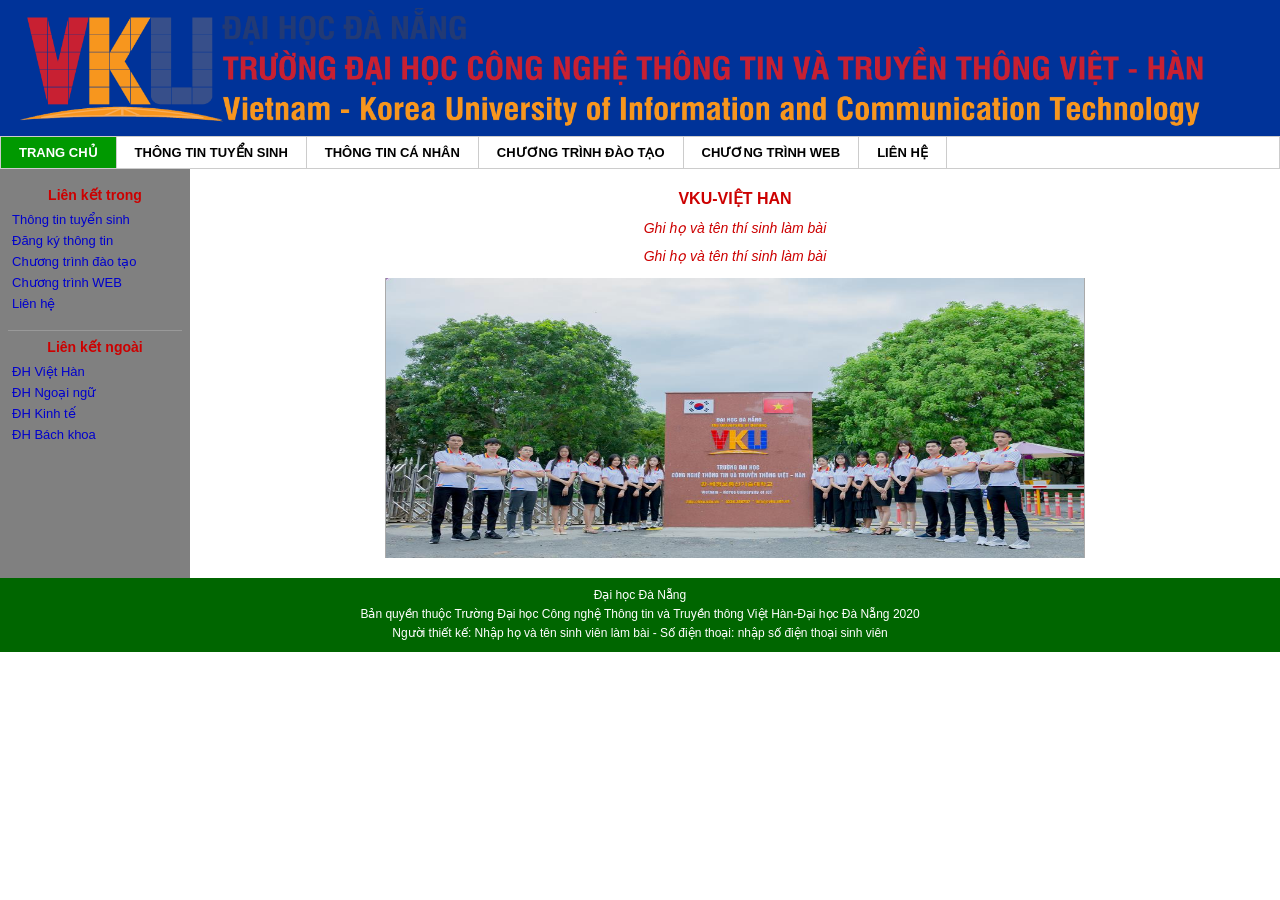
<file: index.html>
<!DOCTYPE html>
<html lang="vi">
<head>
    <meta charset="UTF-8">
    <meta name="viewport" content="width=device-width, initial-scale=1.0">
    <title>VKU - Trang Chủ</title>
    <link rel="stylesheet" href="style.css">
</head>
<body>

<!-- HEADER -->
<div id="header">
    <div id="header-content">
        <img src="logo.png"  style="height: 120px; width: 1200px;">
    </div>
</div>

<!-- NAVBAR -->
<div id="navbar">
    <ul>
        <li><a href="index.html" class="active" style="background:#009900; color:#fff;">TRANG CHỦ</a></li>
        <li><a href="index1.html">THÔNG TIN TUYỂN SINH</a></li>
        <li><a href="thongtin.html">THÔNG TIN CÁ NHÂN</a></li>
        <li><a href="chuongtrinh.html">CHƯƠNG TRÌNH ĐÀO TẠO</a></li>
        <li><a href="chuongtrinhweb.html">CHƯƠNG TRÌNH WEB</a></li>
        <li><a href="lienhe.html">LIÊN HỆ</a></li>
    </ul>
</div>

<!-- MAIN LAYOUT -->
<div id="wrapper">

    <!-- SIDEBAR -->
    <div id="sidebar">
        <div class="sidebar-title">Liên kết trong</div>
        <ul>
            <li><a href="index1.html">Thông tin tuyển sinh</a></li>
            <li><a href="thongtin.html">Đăng ký thông tin</a></li>
            <li><a href="chuongtrinh.html">Chương trình đào tạo</a></li>
            <li><a href="chuongtrinhweb.html">Chương trình WEB</a></li>
            <li><a href="lienhe.html">Liên hệ</a></li>
        </ul>
        <hr>
        <div class="sidebar-title">Liên kết ngoài</div>
        <ul>
            <li><a href="http://vku.udn.vn" target="_blank">ĐH Việt Hàn</a></li>
            <li><a href="http://ufl.udn.vn" target="_blank">ĐH Ngoại ngữ</a></li>
            <li><a href="http://due.udn.vn" target="_blank">ĐH Kinh tế</a></li>
            <li><a href="http://dut.udn.vn" target="_blank">ĐH Bách khoa</a></li>
        </ul>
    </div>

    <!-- CONTENT -->
    <div id="content">
        <div id="trangchu-content">
            <h2>VKU-VIỆT HAN</h2>
            <p style="font-style:italic; color:#cc0000; margin-bottom:12px;">Ghi họ và tên thí sinh làm bài</p>
            <p style="font-style:italic; color:#cc0000; margin-bottom:14px;">Ghi họ và tên thí sinh làm bài</p>
            <!-- Placeholder hình ảnh sinh viên VKU -->
            <div style="width:700px; max-width:100%; height:280px; border:1px solid #aaa; background:#e8e8e8; display:flex; align-items:center; justify-content:center; margin:0 auto; color:#888; font-size:16px;">
                <img src="chu.jpg" alt="" height="280px" width="100%b">
            </div>
        </div>
    </div>

</div>

<!-- FOOTER -->
<div id="footer">
    Đại học Đà Nẵng<br>
    Bản quyền thuộc Trường Đại học Công nghệ Thông tin và Truyền thông Việt Hàn-Đại học Đà Nẵng 2020<br>
    Người thiết kế: Nhập họ và tên sinh viên làm bài - Số điện thoại: nhập số điện thoại sinh viên
</div>

</body>
</html>
</file>
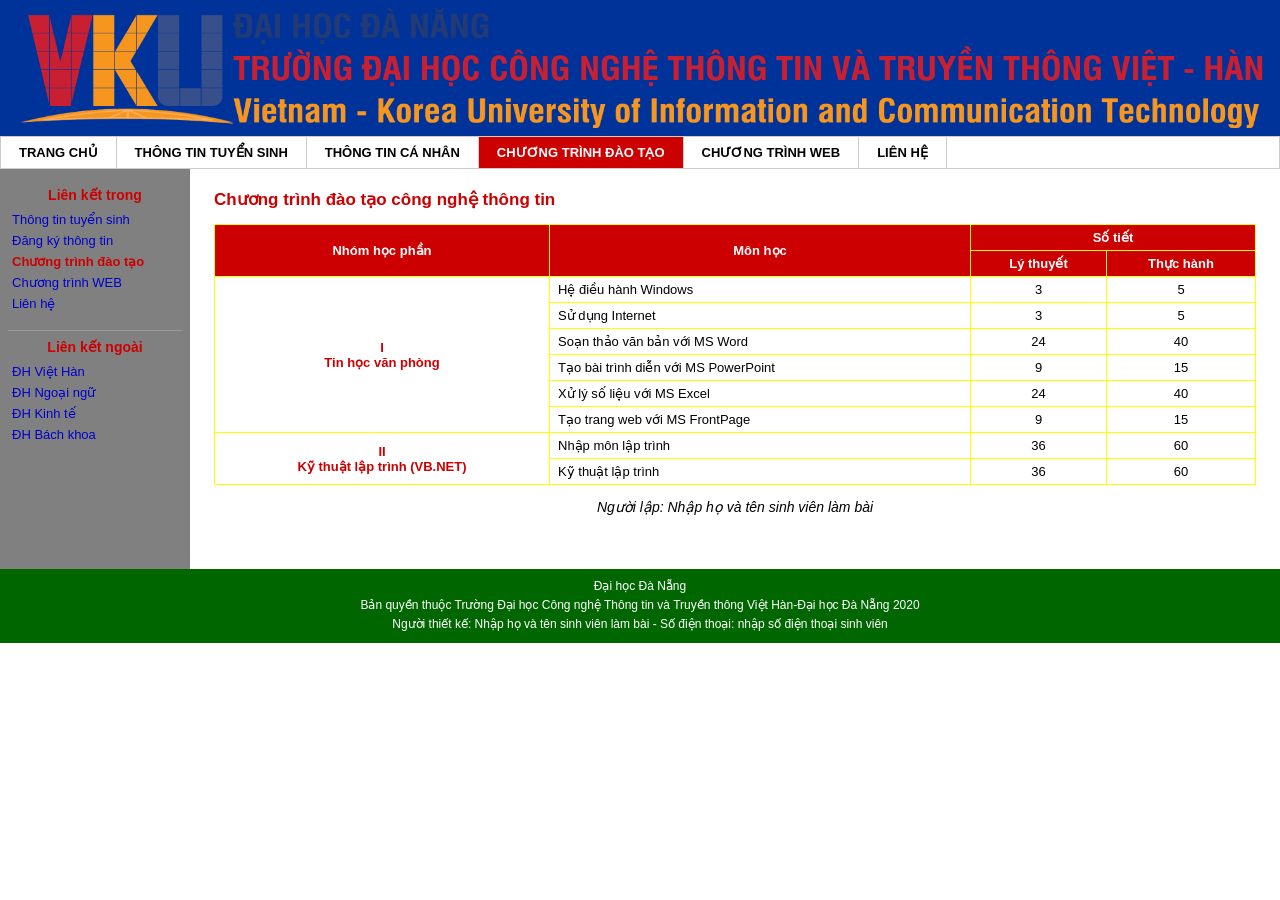
<file: chuongtrinh.html>
<!DOCTYPE html>
<html lang="vi">
<head>
    <meta charset="UTF-8">
    <meta name="viewport" content="width=device-width, initial-scale=1.0">
    <title>VKU - Chương Trình Đào Tạo</title>
    <link rel="stylesheet" href="style.css">
</head>
<body>

<!-- HEADER -->
<div id="header">
    <div id="header-content">
        <img src="logo.png"  style="height: 120px; width: 1500px;">
    </div>
</div>

<!-- NAVBAR -->
<div id="navbar">
    <ul>
        <li><a href="index.html">TRANG CHỦ</a></li>
        <li><a href="index1.html">THÔNG TIN TUYỂN SINH</a></li>
        <li><a href="thongtin.html">THÔNG TIN CÁ NHÂN</a></li>
        <li><a href="chuongtrinh.html" class="active">CHƯƠNG TRÌNH ĐÀO TẠO</a></li>
        <li><a href="chuongtrinhweb.html">CHƯƠNG TRÌNH WEB</a></li>
        <li><a href="lienhe.html">LIÊN HỆ</a></li>
    </ul>
</div>

<!-- MAIN LAYOUT -->
<div id="wrapper">

    <!-- SIDEBAR -->
    <div id="sidebar">
        <div class="sidebar-title">Liên kết trong</div>
        <ul>
            <li><a href="index1.html">Thông tin tuyển sinh</a></li>
            <li><a href="thongtin.html">Đăng ký thông tin</a></li>
            <li><a href="chuongtrinh.html" class="active-link">Chương trình đào tạo</a></li>
            <li><a href="chuongtrinhweb.html">Chương trình WEB</a></li>
            <li><a href="lienhe.html">Liên hệ</a></li>
        </ul>
        <hr>
        <div class="sidebar-title">Liên kết ngoài</div>
        <ul>
            <li><a href="http://vku.udn.vn" target="_blank">ĐH Việt Hàn</a></li>
            <li><a href="http://ufl.udn.vn" target="_blank">ĐH Ngoại ngữ</a></li>
            <li><a href="http://due.udn.vn" target="_blank">ĐH Kinh tế</a></li>
            <li><a href="http://dut.udn.vn" target="_blank">ĐH Bách khoa</a></li>
        </ul>
    </div>

    <!-- CONTENT -->
    <div id="content">
        <h2 style="text-align:left; font-size:17px; color:#cc0000; margin-bottom:14px; text-transform:none;">
            Chương trình đào tạo công nghệ thông tin
        </h2>

        <table class="training-table">
            <thead>
                <tr>
                    <th rowspan="2">Nhóm học phần</th>
                    <th rowspan="2">Môn học</th>
                    <th colspan="2">Số tiết</th>
                </tr>
                <tr>
                    <th>Lý thuyết</th>
                    <th>Thực hành</th>
                </tr>
            </thead>
            <tbody>
                <tr>
                    <td class="group-label" rowspan="6">I<br>Tin học văn phòng</td>
                    <td style="text-align:left;">Hệ điều hành Windows</td>
                    <td>3</td>
                    <td>5</td>
                </tr>
                <tr>
                    <td style="text-align:left;">Sử dụng Internet</td>
                    <td>3</td>
                    <td>5</td>
                </tr>
                <tr>
                    <td style="text-align:left;">Soạn thảo văn bản với MS Word</td>
                    <td>24</td>
                    <td>40</td>
                </tr>
                <tr>
                    <td style="text-align:left;">Tạo bài trình diễn với MS PowerPoint</td>
                    <td>9</td>
                    <td>15</td>
                </tr>
                <tr>
                    <td style="text-align:left;">Xử lý số liệu với MS Excel</td>
                    <td>24</td>
                    <td>40</td>
                </tr>
                <tr>
                    <td style="text-align:left;">Tạo trang web với MS FrontPage</td>
                    <td>9</td>
                    <td>15</td>
                </tr>
                <tr>
                    <td class="group-label" rowspan="2">II<br>Kỹ thuật lập trình (VB.NET)</td>
                    <td style="text-align:left;">Nhập môn lập trình</td>
                    <td>36</td>
                    <td>60</td>
                </tr>
                <tr>
                    <td style="text-align:left;">Kỹ thuật lập trình</td>
                    <td>36</td>
                    <td>60</td>
                </tr>
            </tbody>
        </table>

        <p class="training-caption">Người lập: Nhập họ và tên sinh viên làm bài</p>
    </div>

</div>

<!-- FOOTER -->
<div id="footer">
    Đại học Đà Nẵng<br>
    Bản quyền thuộc Trường Đại học Công nghệ Thông tin và Truyền thông Việt Hàn-Đại học Đà Nẵng 2020<br>
    Người thiết kế: Nhập họ và tên sinh viên làm bài - Số điện thoại: nhập số điện thoại sinh viên
</div>

</body>
</html>
</file>
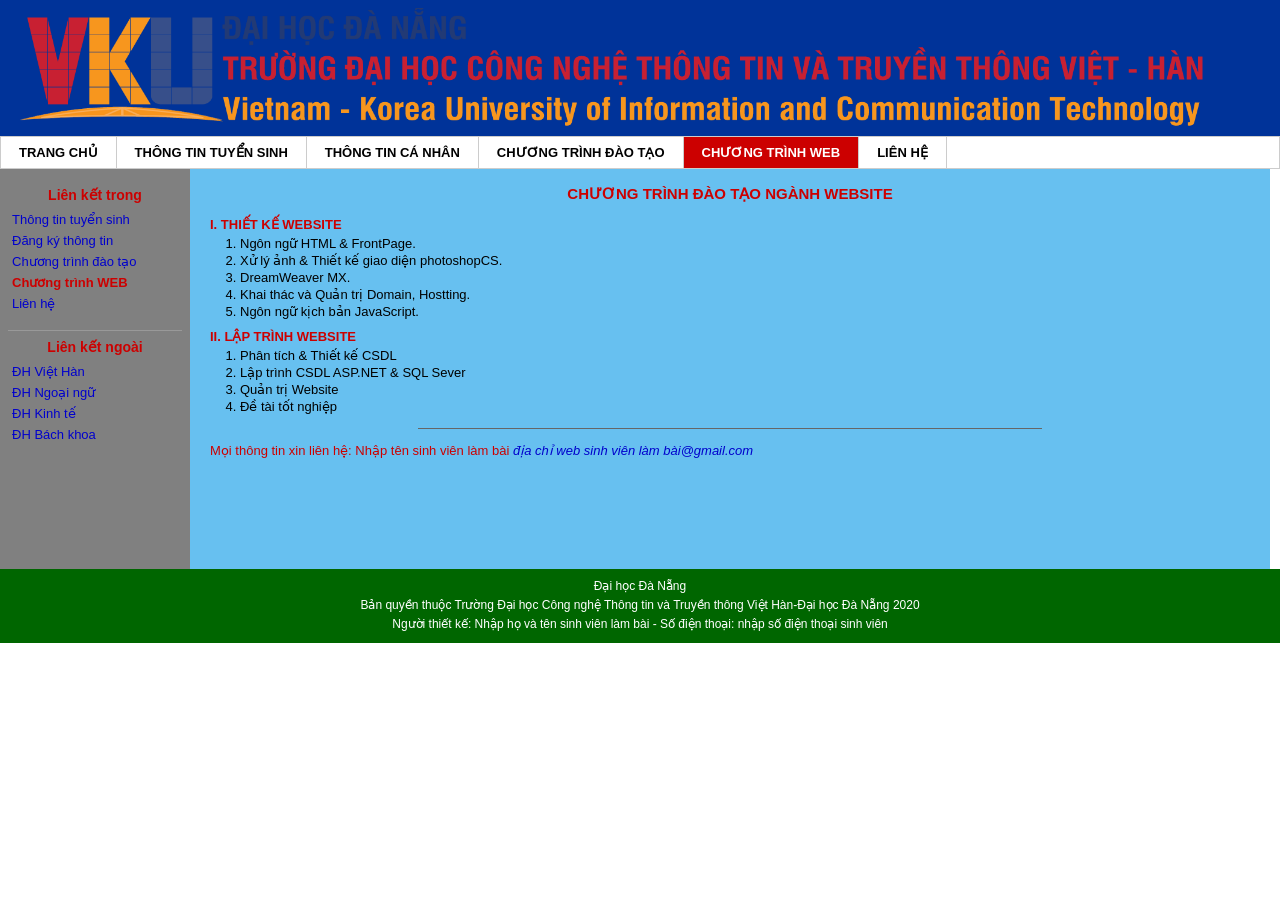
<file: chuongtrinhweb.html>
<!DOCTYPE html>
<html lang="vi">
<head>
    <meta charset="UTF-8">
    <meta name="viewport" content="width=device-width, initial-scale=1.0">
    <title>VKU - Chương Trình Web</title>
    <link rel="stylesheet" href="style.css">
</head>
<body>

<!-- HEADER -->
<div id="header">
    <div id="header-content">
        <img src="logo.png"  style="height: 120px; width: 1200px;">
    </div>
</div>

<!-- NAVBAR -->
<div id="navbar">
    <ul>
        <li><a href="index.html">TRANG CHỦ</a></li>
        <li><a href="index1.html">THÔNG TIN TUYỂN SINH</a></li>
        <li><a href="thongtin.html">THÔNG TIN CÁ NHÂN</a></li>
        <li><a href="chuongtrinh.html">CHƯƠNG TRÌNH ĐÀO TẠO</a></li>
        <li><a href="chuongtrinhweb.html" class="active">CHƯƠNG TRÌNH WEB</a></li>
        <li><a href="lienhe.html">LIÊN HỆ</a></li>
    </ul>
</div>

<!-- MAIN LAYOUT -->
<div id="wrapper">

    <!-- SIDEBAR -->
    <div id="sidebar">
        <div class="sidebar-title">Liên kết trong</div>
        <ul>
            <li><a href="index1.html">Thông tin tuyển sinh</a></li>
            <li><a href="thongtin.html">Đăng ký thông tin</a></li>
            <li><a href="chuongtrinh.html">Chương trình đào tạo</a></li>
            <li><a href="chuongtrinhweb.html" class="active-link">Chương trình WEB</a></li>
            <li><a href="lienhe.html">Liên hệ</a></li>
        </ul>
        <hr>
        <div class="sidebar-title">Liên kết ngoài</div>
        <ul>
            <li><a href="http://vku.udn.vn" target="_blank">ĐH Việt Hàn</a></li>
            <li><a href="http://ufl.udn.vn" target="_blank">ĐH Ngoại ngữ</a></li>
            <li><a href="http://due.udn.vn" target="_blank">ĐH Kinh tế</a></li>
            <li><a href="http://dut.udn.vn" target="_blank">ĐH Bách khoa</a></li>
        </ul>
    </div>

    <!-- CONTENT -->
    <div id="chuongtrinhweb-content">
        <h2>CHƯƠNG TRÌNH ĐÀO TẠO NGÀNH WEBSITE</h2>

        <p class="section-title">I. THIẾT KẾ WEBSITE</p>
        <ol>
            <li>Ngôn ngữ HTML &amp; FrontPage.</li>
            <li>Xử lý ảnh &amp; Thiết kế giao diện photoshopCS.</li>
            <li>DreamWeaver MX.</li>
            <li>Khai thác và Quản trị Domain, Hostting.</li>
            <li>Ngôn ngữ kịch bản JavaScript.</li>
        </ol>

        <p class="section-title">II. LẬP TRÌNH WEBSITE</p>
        <ol>
            <li>Phân tích &amp; Thiết kế CSDL</li>
            <li>Lập trình CSDL ASP.NET &amp; SQL Sever</li>
            <li>Quản trị Website</li>
            <li>Đề tài tốt nghiệp</li>
        </ol>

        <hr>

        <p class="contact-info">
            Mọi thông tin xin liên hệ: Nhập tên sinh viên làm bài
            <a href="mailto:diachi@gmail.com"><em>địa chỉ web sinh viên làm bài@gmail.com</em></a>
        </p>
    </div>

</div>

<!-- FOOTER -->
<div id="footer">
    Đại học Đà Nẵng<br>
    Bản quyền thuộc Trường Đại học Công nghệ Thông tin và Truyền thông Việt Hàn-Đại học Đà Nẵng 2020<br>
    Người thiết kế: Nhập họ và tên sinh viên làm bài - Số điện thoại: nhập số điện thoại sinh viên
</div>

</body>
</html>
</file>
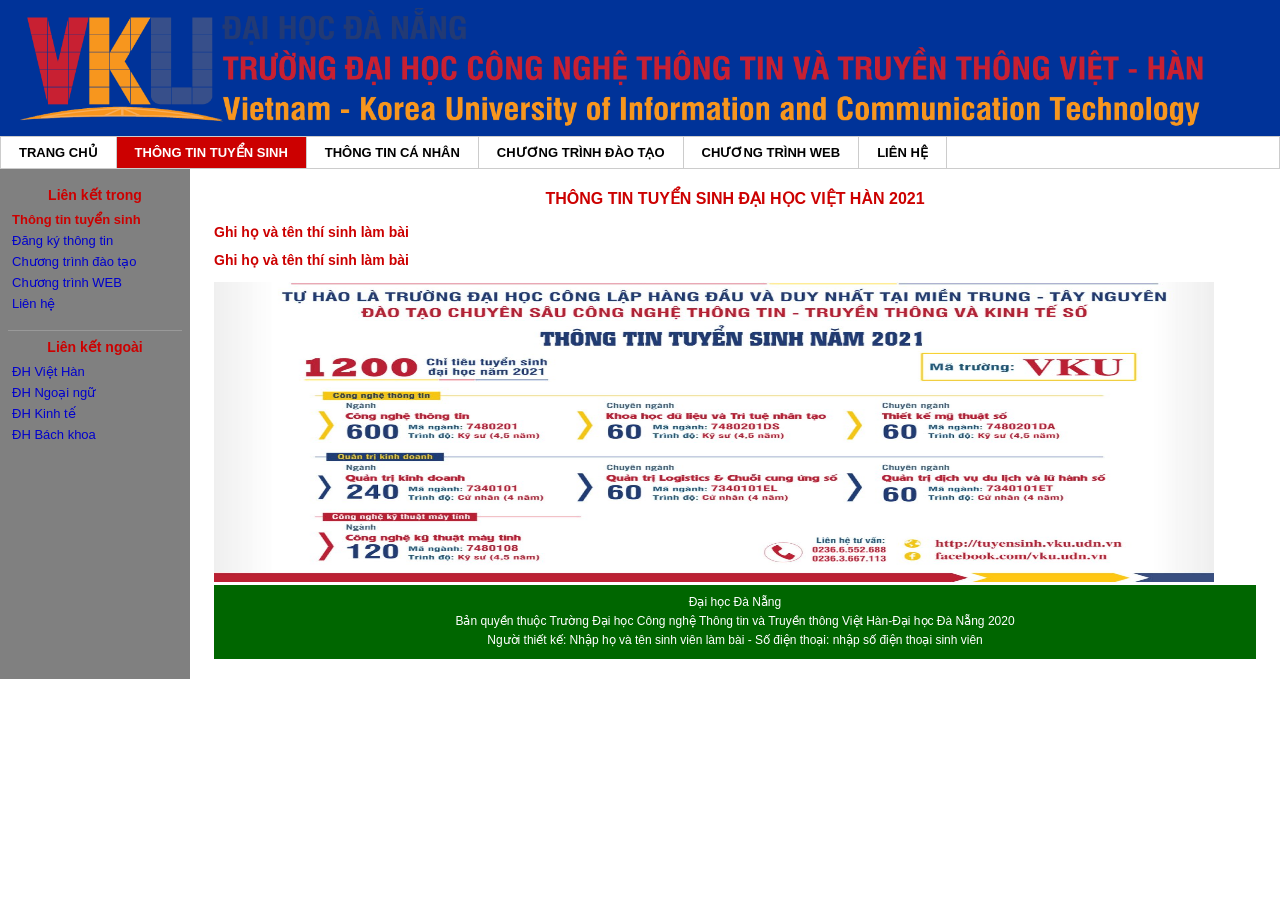
<file: index1.html>
<!DOCTYPE html>
<html lang="vi">
<head>
    <meta charset="UTF-8">
    <meta name="viewport" content="width=device-width, initial-scale=1.0">
    <title>VKU - Thông Tin Tuyển Sinh</title>
    <link rel="stylesheet" href="style.css">
</head>
<body>

<!-- HEADER -->
<div id="header">
    <div id="header-content">
        <img src="logo.png"  style="height: 120px; width: 1200px;">
    </div>
</div>

<!-- NAVBAR -->
<div id="navbar">
    <ul>
        <li><a href="index.html">TRANG CHỦ</a></li>
        <li><a href="index1.html" class="active">THÔNG TIN TUYỂN SINH</a></li>
        <li><a href="thongtin.html">THÔNG TIN CÁ NHÂN</a></li>
        <li><a href="chuongtrinh.html">CHƯƠNG TRÌNH ĐÀO TẠO</a></li>
        <li><a href="chuongtrinhweb.html">CHƯƠNG TRÌNH WEB</a></li>
        <li><a href="lienhe.html">LIÊN HỆ</a></li>
    </ul>
</div>

<!-- MAIN LAYOUT -->
<div id="wrapper">

    <!-- SIDEBAR -->
    <div id="sidebar">
        <div class="sidebar-title">Liên kết trong</div>
        <ul>
            <li><a href="index1.html" class="active-link">Thông tin tuyển sinh</a></li>
            <li><a href="thongtin.html">Đăng ký thông tin</a></li>
            <li><a href="chuongtrinh.html">Chương trình đào tạo</a></li>
            <li><a href="chuongtrinhweb.html">Chương trình WEB</a></li>
            <li><a href="lienhe.html">Liên hệ</a></li>
        </ul>
        <hr>
        <div class="sidebar-title">Liên kết ngoài</div>
        <ul>
            <li><a href="http://vku.udn.vn" target="_blank">ĐH Việt Hàn</a></li>
            <li><a href="http://ufl.udn.vn" target="_blank">ĐH Ngoại ngữ</a></li>
            <li><a href="http://due.udn.vn" target="_blank">ĐH Kinh tế</a></li>
            <li><a href="http://dut.udn.vn" target="_blank">ĐH Bách khoa</a></li>
        </ul>
    </div>

    <!-- CONTENT -->
    <div id="content">
        <h2>THÔNG TIN TUYỂN SINH ĐẠI HỌC VIỆT HÀN 2021</h2>

        <p style="font-weight:bold; color:#cc0000; margin-bottom:12px;">Ghi họ và tên thí sinh làm bài</p>
        <p style="font-weight:bold; color:#cc0000; margin-bottom:14px;">Ghi họ và tên thí sinh làm bài</p>

       <img src="ts2021.jpg" height="300" width="1000px" alt="">
<!-- FOOTER -->
<div id="footer">
    Đại học Đà Nẵng<br>
    Bản quyền thuộc Trường Đại học Công nghệ Thông tin và Truyền thông Việt Hàn-Đại học Đà Nẵng 2020<br>
    Người thiết kế: Nhập họ và tên sinh viên làm bài - Số điện thoại: nhập số điện thoại sinh viên
</div>

</body>
</html>
</file>
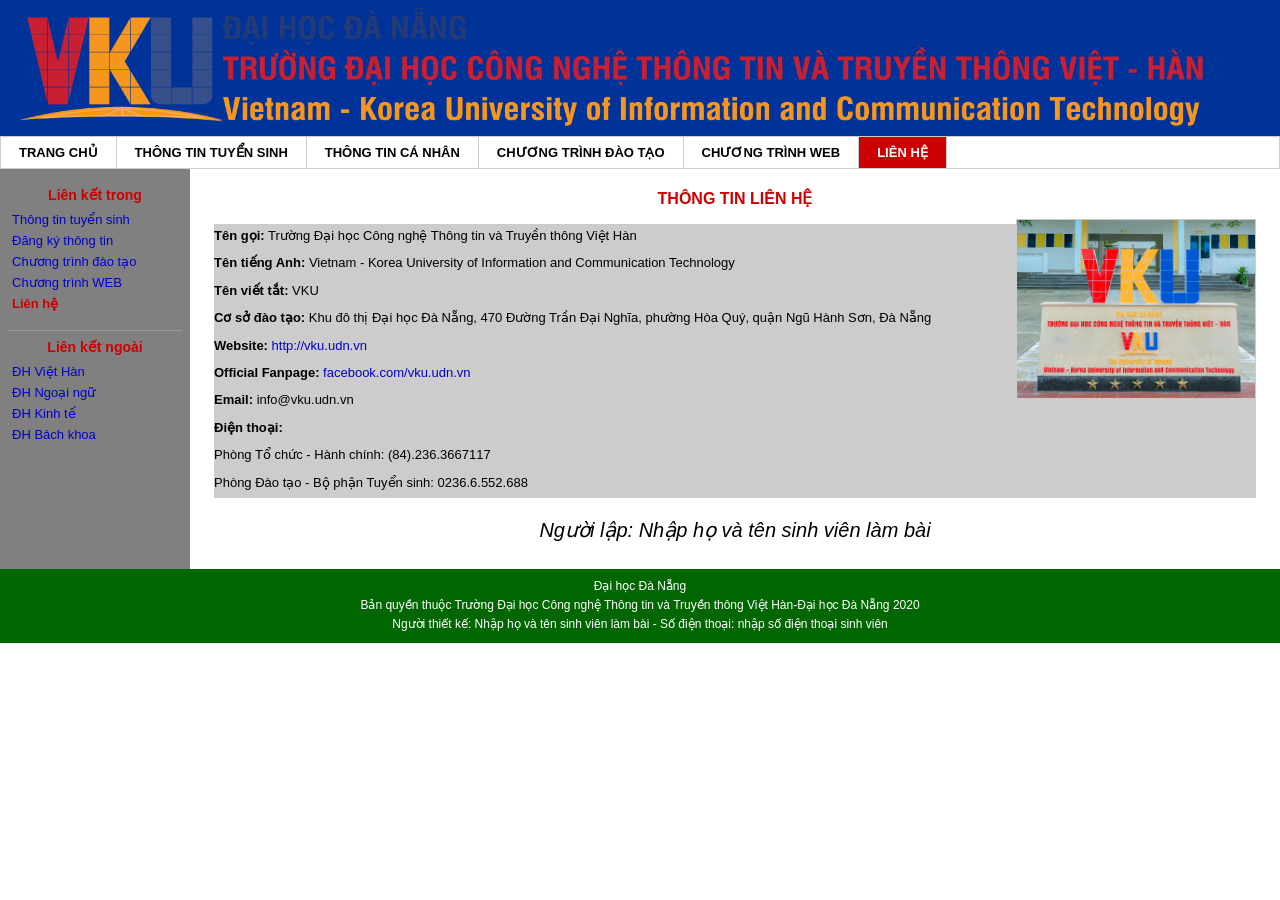
<file: lienhe.html>
<!DOCTYPE html>
<html lang="vi">
<head>
    <meta charset="UTF-8">
    <meta name="viewport" content="width=device-width, initial-scale=1.0">
    <title>VKU - Liên Hệ</title>
    <link rel="stylesheet" href="style.css">
</head>
<body>

<!-- HEADER -->
<div id="header">
    <div id="header-content">
        <img src="logo.png"  style="height: 120px; width: 1200px;">
    </div>
</div>
<!-- NAVBAR -->
<div id="navbar">
    <ul>
        <li><a href="index.html">TRANG CHỦ</a></li>
        <li><a href="index1.html">THÔNG TIN TUYỂN SINH</a></li>
        <li><a href="thongtin.html">THÔNG TIN CÁ NHÂN</a></li>
        <li><a href="chuongtrinh.html">CHƯƠNG TRÌNH ĐÀO TẠO</a></li>
        <li><a href="chuongtrinhweb.html">CHƯƠNG TRÌNH WEB</a></li>
        <li><a href="lienhe.html" class="active">LIÊN HỆ</a></li>
    </ul>
</div>

<!-- MAIN LAYOUT -->
<div id="wrapper">

    <!-- SIDEBAR -->
    <div id="sidebar">
        <div class="sidebar-title">Liên kết trong</div>
        <ul>
            <li><a href="index1.html">Thông tin tuyển sinh</a></li>
            <li><a href="thongtin.html">Đăng ký thông tin</a></li>
            <li><a href="chuongtrinh.html">Chương trình đào tạo</a></li>
            <li><a href="chuongtrinhweb.html">Chương trình WEB</a></li>
            <li><a href="lienhe.html" class="active-link">Liên hệ</a></li>
        </ul>
        <hr>
        <div class="sidebar-title">Liên kết ngoài</div>
        <ul>
            <li><a href="http://vku.udn.vn" target="_blank">ĐH Việt Hàn</a></li>
            <li><a href="http://ufl.udn.vn" target="_blank">ĐH Ngoại ngữ</a></li>
            <li><a href="http://due.udn.vn" target="_blank">ĐH Kinh tế</a></li>
            <li><a href="http://dut.udn.vn" target="_blank">ĐH Bách khoa</a></li>
        </ul>
    </div>

    <!-- CONTENT -->
    <div id="content">
        <h2>THÔNG TIN LIÊN HỆ</h2>

        <div id="lienhe-content">
            <div class="lienhe-info">
                <p><strong>Tên gọi:</strong> Trường Đại học Công nghệ Thông tin và Truyền thông Việt Hàn</p>
                <p><strong>Tên tiếng Anh:</strong> Vietnam - Korea University of Information and Communication Technology</p>
                <p><strong>Tên viết tắt:</strong> VKU</p>
                <p><strong>Cơ sở đào tạo:</strong> Khu đô thị Đại học Đà Nẵng, 470 Đường Trần Đại Nghĩa, phường Hòa Quý, quận Ngũ Hành Sơn, Đà Nẵng</p>
                <p><strong>Website:</strong> <a href="http://vku.udn.vn" target="_blank">http://vku.udn.vn</a></p>
                <p><strong>Official Fanpage:</strong> <a href="https://facebook.com/vku.udn.vn" target="_blank">facebook.com/vku.udn.vn</a></p>
                <p><strong>Email:</strong> info@vku.udn.vn</p>
                <p><strong>Điện thoại:</strong></p>
                <p>Phòng Tổ chức - Hành chính: (84).236.3667117</p>
                <p>Phòng Đào tạo - Bộ phận Tuyển sinh: 0236.6.552.688</p>
            </div>
            <div class="lienhe-img">
                <!-- Placeholder ảnh VKU -->
                <div style="width:240px; height:170px; border:1px solid #aaa; background:#e8e8e8; display:flex; align-items:center; justify-content:center; color:#888; font-size:13px; text-align:center;">
                    <img src="vku.jpg" alt="">
                </div>
            </div>
        </div>

        <p class="lienhe-footer-name">Người lập: Nhập họ và tên sinh viên làm bài</p>
    </div>

</div>

<!-- FOOTER -->
<div id="footer">
    Đại học Đà Nẵng<br>
    Bản quyền thuộc Trường Đại học Công nghệ Thông tin và Truyền thông Việt Hàn-Đại học Đà Nẵng 2020<br>
    Người thiết kế: Nhập họ và tên sinh viên làm bài - Số điện thoại: nhập số điện thoại sinh viên
</div>

</body>
</html>
</file>
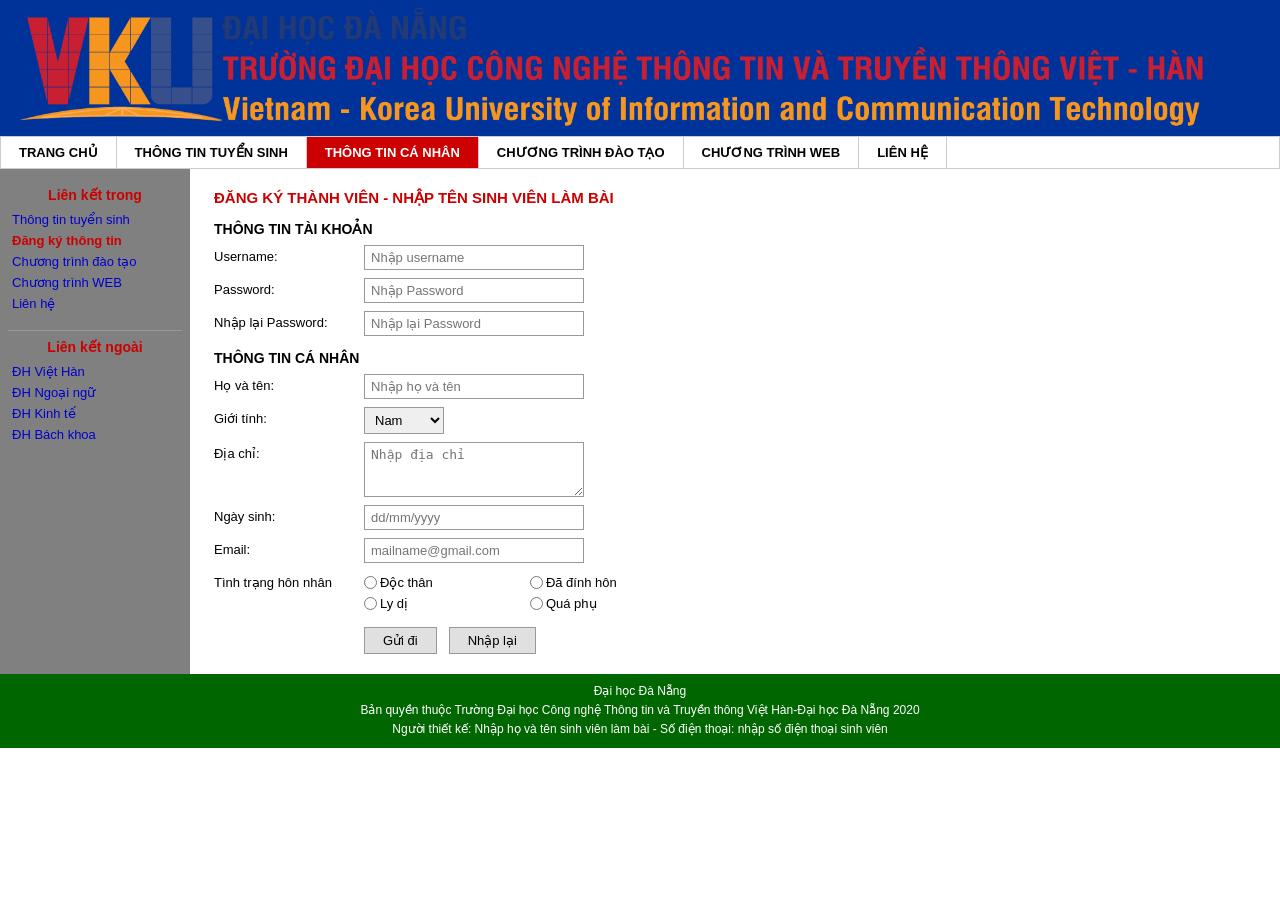
<file: thongtin.html>
<!DOCTYPE html>
<html lang="vi">
<head>
    <meta charset="UTF-8">
    <meta name="viewport" content="width=device-width, initial-scale=1.0">
    <title>VKU - Thông Tin Cá Nhân</title>
    <link rel="stylesheet" href="style.css">
</head>
<body>

<!-- HEADER -->
<div id="header">
    <div id="header-content">
        <img src="logo.png"  style="height: 120px; width: 1200px;">
    </div>
</div>

<!-- NAVBAR -->
<div id="navbar">
    <ul>
        <li><a href="index.html">TRANG CHỦ</a></li>
        <li><a href="index1.html">THÔNG TIN TUYỂN SINH</a></li>
        <li><a href="thongtin.html" class="active">THÔNG TIN CÁ NHÂN</a></li>
        <li><a href="chuongtrinh.html">CHƯƠNG TRÌNH ĐÀO TẠO</a></li>
        <li><a href="chuongtrinhweb.html">CHƯƠNG TRÌNH WEB</a></li>
        <li><a href="lienhe.html">LIÊN HỆ</a></li>
    </ul>
</div>

<!-- MAIN LAYOUT -->
<div id="wrapper">

    <!-- SIDEBAR -->
    <div id="sidebar">
        <div class="sidebar-title">Liên kết trong</div>
        <ul>
            <li><a href="index1.html">Thông tin tuyển sinh</a></li>
            <li><a href="thongtin.html" class="active-link">Đăng ký thông tin</a></li>
            <li><a href="chuongtrinh.html">Chương trình đào tạo</a></li>
            <li><a href="chuongtrinhweb.html">Chương trình WEB</a></li>
            <li><a href="lienhe.html">Liên hệ</a></li>
        </ul>
        <hr>
        <div class="sidebar-title">Liên kết ngoài</div>
        <ul>
            <li><a href="http://vku.udn.vn" target="_blank">ĐH Việt Hàn</a></li>
            <li><a href="http://ufl.udn.vn" target="_blank">ĐH Ngoại ngữ</a></li>
            <li><a href="http://due.udn.vn" target="_blank">ĐH Kinh tế</a></li>
            <li><a href="http://dut.udn.vn" target="_blank">ĐH Bách khoa</a></li>
        </ul>
    </div>

    <!-- CONTENT -->
    <div id="content">
        <h2 style="text-align:left; color:#cc0000; text-transform:uppercase; font-size:15px; margin-bottom:14px;">
            ĐĂNG KÝ THÀNH VIÊN - NHẬP TÊN SINH VIÊN LÀM BÀI
        </h2>

        <!-- THÔNG TIN TÀI KHOẢN -->
        <div class="form-section">
            <h3>THÔNG TIN TÀI KHOẢN</h3>

            <div class="form-group">
                <label>Username:</label>
                <input type="text" placeholder="Nhập username">
            </div>
            <div class="form-group">
                <label>Password:</label>
                <input type="password" placeholder="Nhập Password">
            </div>
            <div class="form-group">
                <label>Nhập lại Password:</label>
                <input type="password" placeholder="Nhập lại Password">
            </div>
        </div>

        <!-- THÔNG TIN CÁ NHÂN -->
        <div class="form-section">
            <h3>THÔNG TIN CÁ NHÂN</h3>

            <div class="form-group">
                <label>Họ và tên:</label>
                <input type="text" placeholder="Nhập họ và tên">
            </div>
            <div class="form-group">
                <label>Giới tính:</label>
                <select>
                    <option>Nam</option>
                    <option>Nữ</option>
                </select>
            </div>
            <div class="form-group">
                <label>Địa chỉ:</label>
                <textarea placeholder="Nhập địa chỉ"></textarea>
            </div>
            <div class="form-group">
                <label>Ngày sinh:</label>
                <input type="text" placeholder="dd/mm/yyyy">
            </div>
            <div class="form-group">
                <label>Email:</label>
                <input type="email" placeholder="mailname@gmail.com">
            </div>
            <div class="form-group">
                <label>Tình trạng hôn nhân</label>
                <div class="radio-group">
                    <label><input type="radio" name="honnhan" value="docthan"> Độc thân</label>
                    <label><input type="radio" name="honnhan" value="dahonhon"> Đã đính hôn</label><br>
                    <label><input type="radio" name="honnhan" value="lydi"> Ly dị</label>
                    <label><input type="radio" name="honnhan" value="quaphu"> Quá phụ</label>
                </div>
            </div>
        </div>

        <div class="form-buttons">
            <button type="submit">Gửi đi</button>
            <button type="reset">Nhập lại</button>
        </div>
    </div>

</div>

<!-- FOOTER -->
<div id="footer">
    Đại học Đà Nẵng<br>
    Bản quyền thuộc Trường Đại học Công nghệ Thông tin và Truyền thông Việt Hàn-Đại học Đà Nẵng 2020<br>
    Người thiết kế: Nhập họ và tên sinh viên làm bài - Số điện thoại: nhập số điện thoại sinh viên
</div>

</body>
</html>
</file>
<file: style.css>
/* ===== RESET & BASE ===== */
* {
    margin: 0;
    padding: 0;
    box-sizing: border-box;
}

body {
    font-family: Arial, sans-serif;
    font-size: 14px;
    background: #fff;
}

a {
    text-decoration: none;
    color: inherit;
}

/* ===== HEADER / BANNER ===== */
#header {
    width: 100%;
    background: #1c5fe4;
}

#header img {
    width: 100%;
    height: 90px;
    object-fit: cover;
}

#header-content {
    display: flex;
    align-items: center;
    background: #003399;
    padding: 8px 10px;
    color: white;
}

#header-content .logo-text {
    margin-left: 10px;
}

#header-content .logo-text .title-vn {
    color: #ff6600;
    font-size: 18px;
    font-weight: bold;
    text-transform: uppercase;
}

#header-content .logo-text .title-en {
    color: #ffcc00;
    font-size: 14px;
    font-style: italic;
}

#header-content .logo-text .uni-name {
    color: #ffff00;
    font-size: 11px;
}

/* ===== NAVIGATION BAR ===== */
#navbar {
    background: #fff;
    border: 1px solid #ccc;
}

#navbar ul {
    list-style: none;
    display: flex;
    margin: 0;
    padding: 0;
}

#navbar ul li a {
    display: block;
    padding: 8px 18px;
    color: #000;
    font-weight: bold;
    font-size: 13px;
    text-transform: uppercase;
    border-right: 1px solid #ccc;
    white-space: nowrap;
}

#navbar ul li a:hover,
#navbar ul li a.active {
    background: #cc0000;
    color: #fff;
}

#navbar ul li:first-child a.active {
    background: #009900;
    color: #fff;
}

/* ===== MAIN LAYOUT ===== */
#wrapper {
    display: flex;
    min-height: 400px;
}

/* ===== LEFT SIDEBAR ===== */
#sidebar {
    width: 190px;
    min-width: 190px;
    background: gray;
    padding: 10px 8px;
}

#sidebar .sidebar-title {
    color: #cc0000;
    font-weight: bold;
    font-size: 14px;
    text-align: center;
    margin: 8px 0 6px 0;
}

#sidebar ul {
    list-style: none;
    padding: 0;
    margin-bottom: 16px;
}

#sidebar ul li a {
    display: block;
    color: #0000cc;
    font-size: 13px;
    padding: 3px 4px;
}

#sidebar ul li a:hover {
    text-decoration: underline;
    color: #cc0000;
}

#sidebar ul li a.active-link {
    color: #cc0000;
    font-weight: bold;
}

#sidebar hr {
    border: none;
    border-top: 1px solid #999;
    margin: 6px 0;
}

/* ===== CONTENT AREA ===== */
#content {
    flex: 1;
    padding: 20px 24px;
    background: #fff;
}

#content h2 {
    color: #cc0000;
    font-size: 16px;
    text-align: center;
    margin-bottom: 16px;
    text-transform: uppercase;
}

/* ===== FOOTER ===== */
#footer {
    background: #006600;
    color: #fff;
    text-align: center;
    padding: 8px 10px;
    font-size: 12px;
    line-height: 1.6;
}

/* ===== PAGE: TRANG CHU ===== */
#trangchu-content {
    text-align: center;
}

#trangchu-content h2 {
    color: #cc0000;
    margin-bottom: 12px;
}

#trangchu-content img.campus-img {
    max-width: 700px;
    width: 90%;
    border: 1px solid #ccc;
}

/* ===== PAGE: TUYEN SINH ===== */
#tuyensinh-content img {
    max-width: 100%;
    border: 1px solid #ccc;
    display: block;
    margin: 0 auto;
}

/* ===== PAGE: THONG TIN CA NHAN (Form) ===== */
.form-section {
    margin-bottom: 14px;
}

.form-section h3 {
    font-size: 14px;
    font-weight: bold;
    color: #000;
    margin-bottom: 8px;
    text-transform: uppercase;
}

.form-group {
    display: flex;
    align-items: flex-start;
    margin-bottom: 8px;
}

.form-group label {
    width: 150px;
    min-width: 150px;
    font-size: 13px;
    padding-top: 4px;
}

.form-group input[type="text"],
.form-group input[type="password"],
.form-group input[type="date"],
.form-group input[type="email"],
.form-group select,
.form-group textarea {
    border: 1px solid #999;
    padding: 4px 6px;
    font-size: 13px;
    width: 220px;
}

.form-group textarea {
    height: 55px;
    resize: vertical;
}

.form-group select {
    width: 80px;
}

.form-group .radio-group label {
    width: auto;
    margin-right: 12px;
    display: inline-flex;
    align-items: center;
    gap: 3px;
}

.form-buttons {
    margin-top: 12px;
    padding-left: 150px;
}

.form-buttons button {
    padding: 5px 18px;
    font-size: 13px;
    cursor: pointer;
    margin-right: 8px;
    background: #e0e0e0;
    border: 1px solid #999;
}

.form-buttons button:hover {
    background: #c0c0c0;
}

/* ===== PAGE: CHUONG TRINH DAO TAO (Table) ===== */
.training-table {
    border-collapse: collapse;
    width: 100%;
    font-size: 13px;
    margin-top: 8px;
}

.training-table th,
.training-table td {
    border: 1px solid yellow;
    padding: 5px 8px;
    text-align: center;
}

.training-table thead th {
    background: #cc0000;
    color: #fff;
    font-weight: bold;
}

.training-table td.group-label {
    color: #cc0000;
    font-weight: bold;
    vertical-align: middle;
    text-align: center;
}

.training-caption {
    text-align: center;
    font-size: 14px;
    margin-top: 14px;
    font-style: italic;
}

/* ===== PAGE: CHUONG TRINH WEB ===== */
#chuongtrinhweb-content {
    background:rgba(62, 175, 236, 0.783);
    min-height: 300px;
    min-width: 1080px;
    padding: 16px 20px; 
}

#chuongtrinhweb-content h2 {
    color: #cc0000;
    font-size: 15px;
    text-align: center;
    margin-bottom: 14px;
}

#chuongtrinhweb-content .section-title {
    color: #cc0000;
    font-weight: bold;
    font-size: 13px;
    margin: 10px 0 4px 0;
}

#chuongtrinhweb-content ol {
    padding-left: 30px;
    margin-bottom: 6px;
    font-size: 13px;
}

#chuongtrinhweb-content ol li {
    margin-bottom: 2px;
}

#chuongtrinhweb-content hr {
    border: none;
    border-top: 1px solid #666;
    margin: 14px auto;
    width: 60%;
}

#chuongtrinhweb-content .contact-info {
    color: #cc0000;
    font-size: 13px;
}

#chuongtrinhweb-content .contact-info a {
    color: #0000cc;
    font-style: italic;
}

/* ===== PAGE: LIEN HE ===== */
#lienhe-content {
    display: flex;
    gap: 20px;
    align-items: flex-start;

    background: #ccc; /* nền xám */
}

#lienhe-content .lienhe-info {
    flex: 1;
    font-size: 13px;
    line-height: 1.8;
}

#lienhe-content .lienhe-info p {
    margin-bottom: 4px;
}

#lienhe-content .lienhe-info a {
    color: #0000cc;
}

#lienhe-content .lienhe-img img {
    width: 240px;
    border: 1px solid #ccc;
}

.lienhe-footer-name {
    text-align: center;
    font-size: 20px;
    margin-top: 20px;
    font-style: italic;
}
</file>
